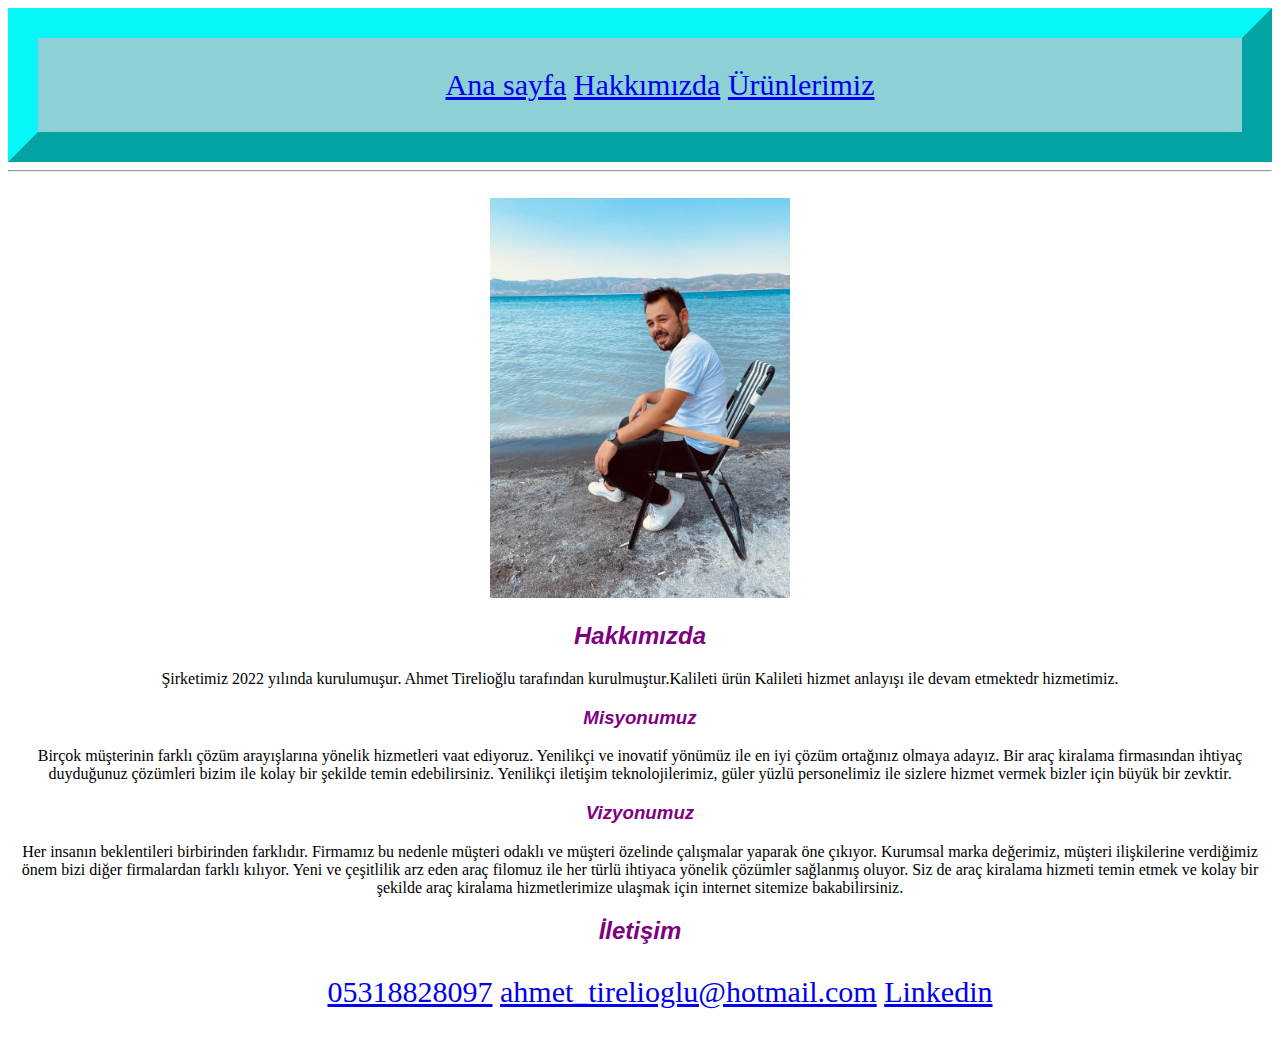
<file: HTML/Hakkımızda.html>
<!DOCTYPE html>
<html lang="tr">
<head>
    <meta charset="UTF-8">
    <meta http-equiv="X-UA-Compatible" content="IE=edge">
    <meta name="viewport" content="width=device-width, initial-scale=1.0">
    <title>Hakkımızda</title>
    <link rel="stylesheet" href="../CSS/rentacar.css">
</head>
<body>
    <header>
        <nav class="border">
            <ul class="menu">
                <li> <a href="RentaCAR.html">Ana sayfa</a></li>
                <li> <a href="Hakkımızda.html" target="_blank">Hakkımızda</a></li>
                <li> <a href="Ürünlerimiz.html" target="_blank">Ürünlerimiz</a></li>
            </ul>
        </nav>
        <hr>
    </header>
    <br>
    <div>
        <img width="300" src="images/IMG_0911.jpg" alt="Ahmet Tirelioğlu">
        <H2>
            Hakkımızda
        </H2>
        <p>
            Şirketimiz 2022 yılında kurulumuşur. Ahmet Tirelioğlu tarafından kurulmuştur.Kalileti ürün Kalileti hizmet anlayışı ile devam etmektedr hizmetimiz.
        </p>
        <h3>
            Misyonumuz
        </h3>
        <p>
            Birçok müşterinin farklı çözüm arayışlarına yönelik hizmetleri vaat ediyoruz. Yenilikçi ve inovatif yönümüz ile en iyi çözüm ortağınız olmaya adayız. Bir araç kiralama firmasından ihtiyaç duyduğunuz çözümleri bizim ile kolay bir şekilde temin edebilirsiniz. Yenilikçi iletişim teknolojilerimiz, güler yüzlü personelimiz ile sizlere hizmet vermek bizler için büyük bir zevktir.
        </p>
        <h3>
            Vizyonumuz
        </h3>
        <p>
            Her insanın beklentileri birbirinden farklıdır. Firmamız bu nedenle müşteri odaklı ve müşteri özelinde çalışmalar yaparak öne çıkıyor. Kurumsal marka değerimiz, müşteri ilişkilerine verdiğimiz önem bizi diğer firmalardan farklı kılıyor. Yeni ve çeşitlilik arz eden araç filomuz ile her türlü ihtiyaca yönelik çözümler sağlanmış oluyor. Siz de araç kiralama hizmeti temin etmek ve kolay bir şekilde araç kiralama hizmetlerimize ulaşmak için internet sitemize bakabilirsiniz.
        </p>
    </div>
    <div>
        <h2>İletişim</h2>
        <ul class="menu" style="list-style-type: none;">
            <li><a href="tel:+05318828097">05318828097</a>
            </li>
            <li><a href="mailto:ahmet_tirelioglu@hotmail.com">ahmet_tirelioglu@hotmail.com</a>
            </li>
            <li><a href="https://www.linkedin.com/in/ahmet-tirelio%C4%9Flu-b8a9ab231/">Linkedin</a>
            </li>
        </ul>
    </div>
</body>
</html>
</file>
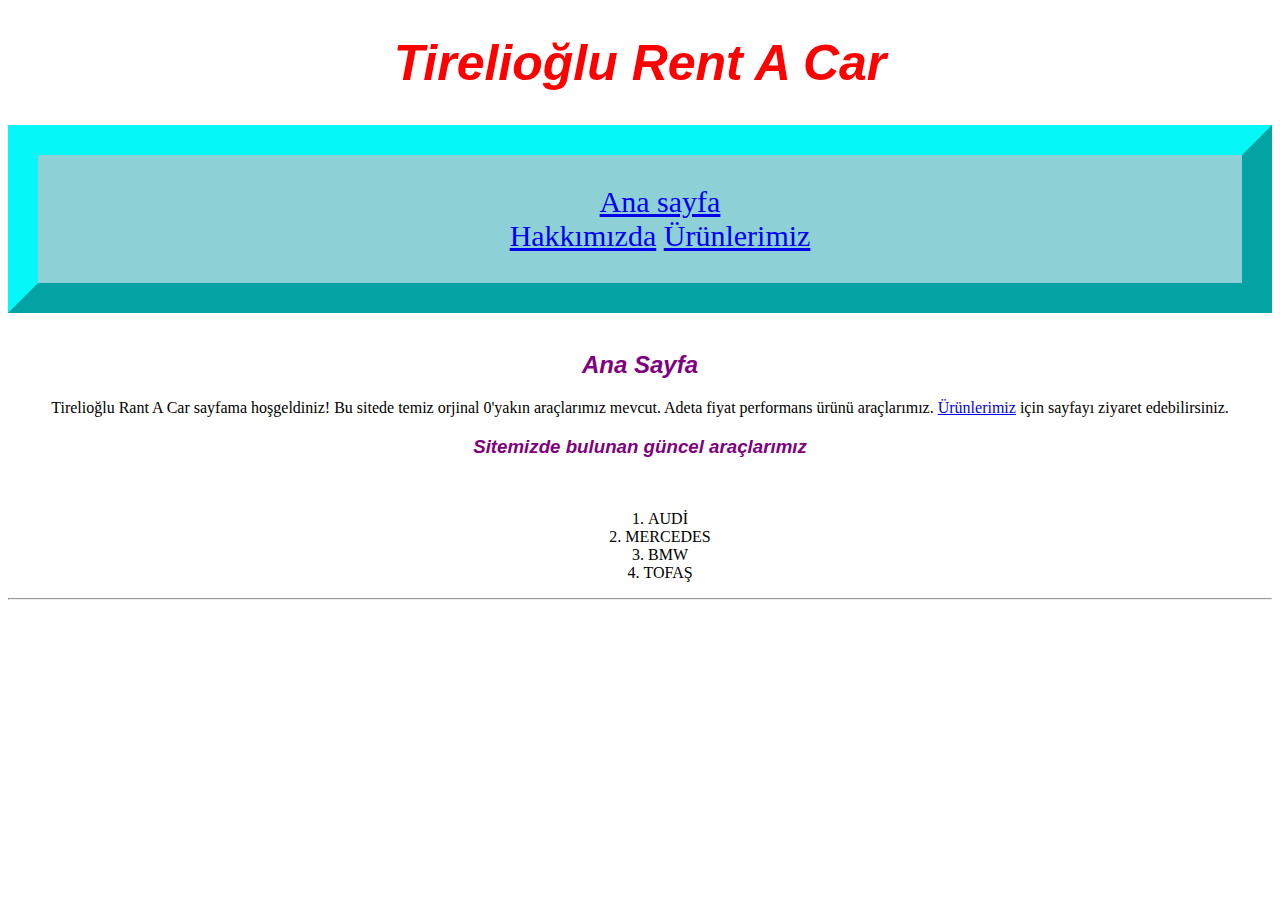
<file: HTML/RentaCAR.html>
<!DOCTYPE html>
<html lang="tr">
<head>
    <meta charset="UTF-8">
    <meta http-equiv="X-UA-Compatible" content="IE=edge">
    <meta name="viewport" content="width=device-width, initial-scale=1.0">
    <title>Ana sayfa</title>
    <link rel="stylesheet" href="../CSS/rentacar.css">
</head>
<body>
<div>
   <h1><b>Tirelioğlu Rent A Car</b></h1>
</div>
<header>
    <nav class="border">
        <ul class="menu">
            <li> <a href="RentaCAR.html">Ana sayfa</a></li><br>
            <li> <a href="Hakkımızda.html" target="_blank">Hakkımızda</a></li>
            <li> <a href="Ürünlerimiz.html" target="_blank">Ürünlerimiz</a></li>
        </ul>
    </nav>
</header>
<br>
<h2>Ana Sayfa</h2>
<p>Tirelioğlu Rant A Car sayfama hoşgeldiniz! Bu sitede temiz orjinal 0'yakın araçlarımız mevcut. Adeta fiyat performans ürünü araçlarımız. <a href="Ürünlerimiz.html">Ürünlerimiz</a> için sayfayı ziyaret edebilirsiniz.</p>
<h3>Sitemizde bulunan güncel araçlarımız</h3>
<br>
<div>
    <ol>
        <li>AUDİ</li>
        <li> MERCEDES</li>
        <li>BMW</li>
        <li>TOFAŞ</li>
    </ol>
    <hr>
</div>
</body>
</html>
</file>
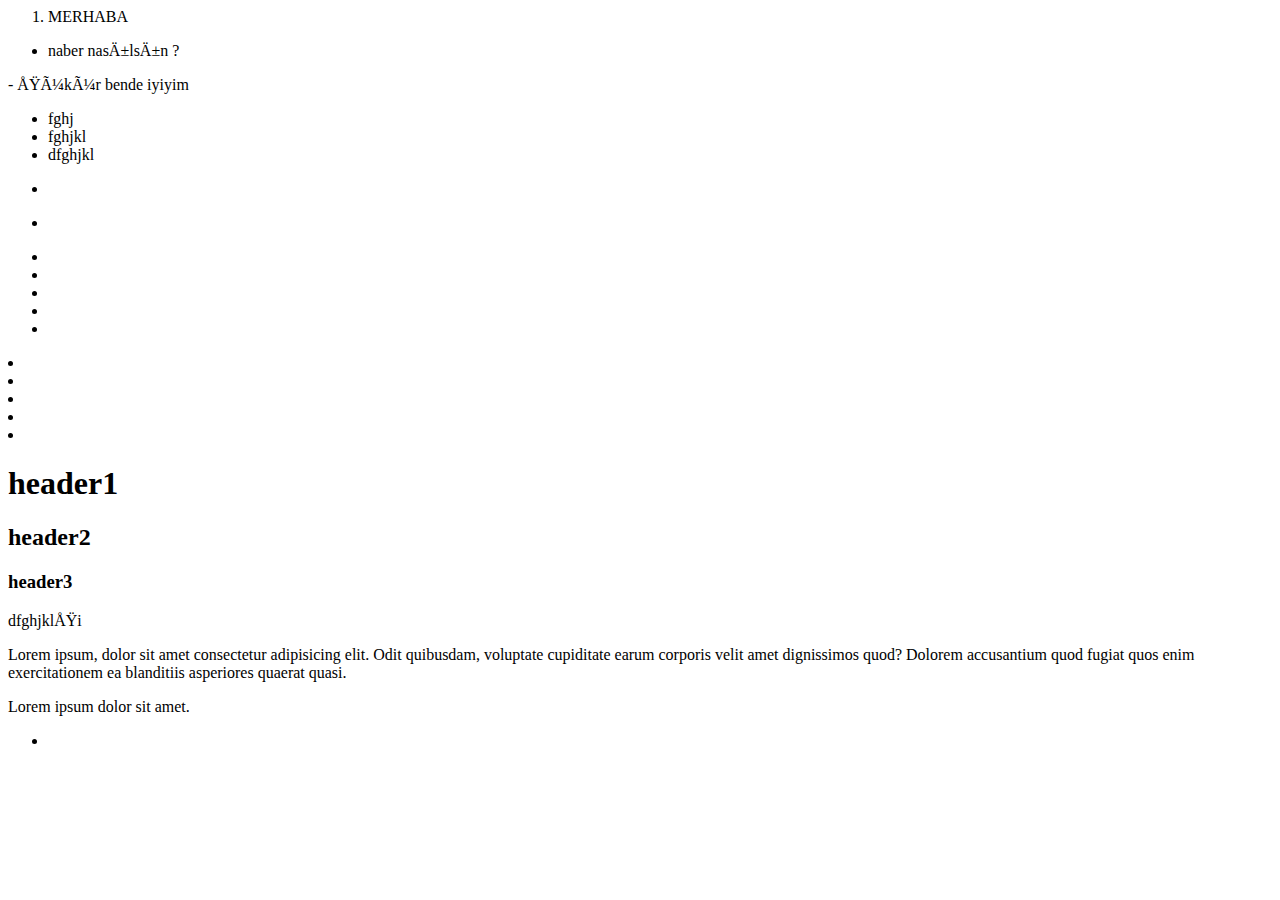
<file: HTML/ındex1.html>
<ol>
    <li>MERHABA</li>
</ol>
<ul>
    <li>naber nasılsın ?</li>
</ul>
<p>
  - şükür bende iyiyim
</p>

<ul>
    <li>fghj</li>
    <li>fghjkl</li>
    <li>dfghjkl</li>
</ul>

<ul class="class1">
    <li class="class2"></li>
</ul>

<div class="ahmet">
    <ul>
        <li class="menu"></li>
    </ul>
</div>

<div id="ahmet">
    <p id="metin"></p>
</div>

<ul>
    <li class="item1"></li>
    <li class="item2"></li>
    <li class="item3"></li>
    <li class="item4"></li>
    <li class="item5"></li>
</ul>

<div>
    <li class="item1"></li>
    <li class="item2"></li>
    <li class="item3"></li>
    <li class="item4"></li>
    <li class="item5"></li>
</div>

<h1 title="item1">header1</h1>
<h2 title="item2">header2</h2>
<h3 title="item3">header3</h3>

<p>dfghjklşi</p>

<p>Lorem ipsum, dolor sit amet consectetur adipisicing elit. Odit quibusdam, voluptate cupiditate earum corporis velit amet dignissimos quod? Dolorem accusantium quod fugiat quos enim exercitationem ea blanditiis asperiores quaerat quasi.</p>
<p>Lorem ipsum dolor sit amet.</p>
<div class="className"></div>
<div class=""></div>
<div id=""></div>
<div class="item1"></div>
<div class="item2"></div>
<div class="item3"></div>
<ul>
    <li class="className"></li>
</ul>




<!DOCTYPE html>
<html lang="en">
<head>
    <meta charset="UTF-8">
    <meta http-equiv="X-UA-Compatible" content="IE=edge">
    <meta name="viewport" content="width=device-width, initial-scale=1.0">
    <title>Document</title>
</head>
<body>
    
</body>
</html>
</file>
<file: CSS/rentacar.css>
h1 {
    color: red;
    text-align: center;
    font-style:italic;
    font-family: Arial, Helvetica, sans-serif;
    font-size: 50px;

}
body {
    background-color:white;
    text-align: center;
    list-style-position: inside;
}
h2 {
    color:purple;
    text-align: center;
    font-style:italic;
    font-family: Arial, Helvetica, sans-serif;

}
h3 {
    color:purple;
    text-align: center;
    font-style:italic;
    font-family: Arial, Helvetica, sans-serif;

}
.menu {
    display: block;
    color: blue;
    font-size: 30px;
}
.menu li{
    display: inline;
    color: blue;
    font-size: 30px;
}
.border {
        border: 30px outset rgb(6, 247, 247);
        background-color: rgb(141, 209, 214);
}
</file>
